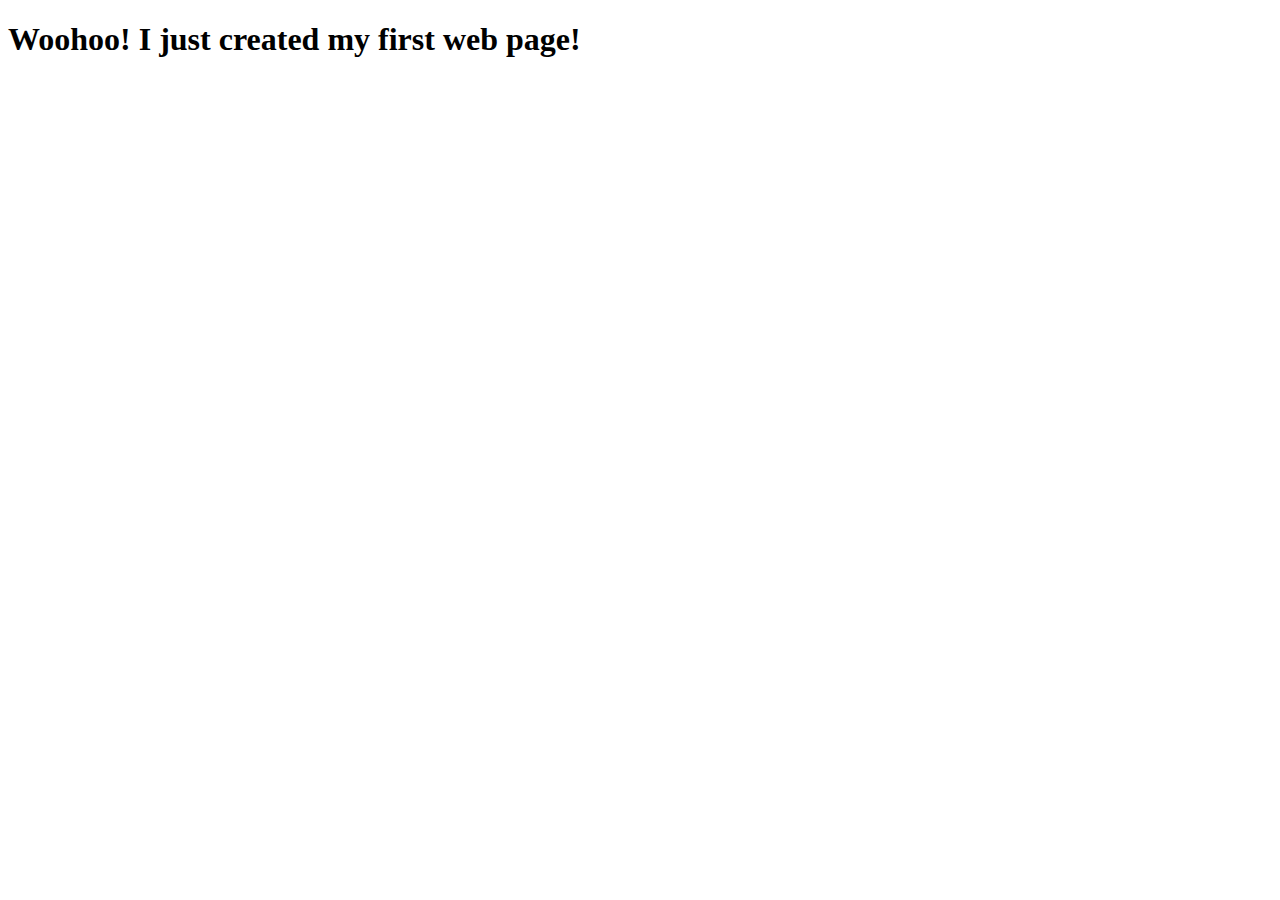
<file: class/modules/01-modules/01-day/FirstHtml.html>
<!DOCTYPE html>
<html lang="en">
<head>
    <meta charset="UTF-8">
    <meta name="viewport" content="width=device-width, initial-scale=1.0">
    <title>My First HTML Page</title>
</head>
<body>
    <h1>Woohoo! I just created my first web page!</h1>
</body>
</html>
</file>
